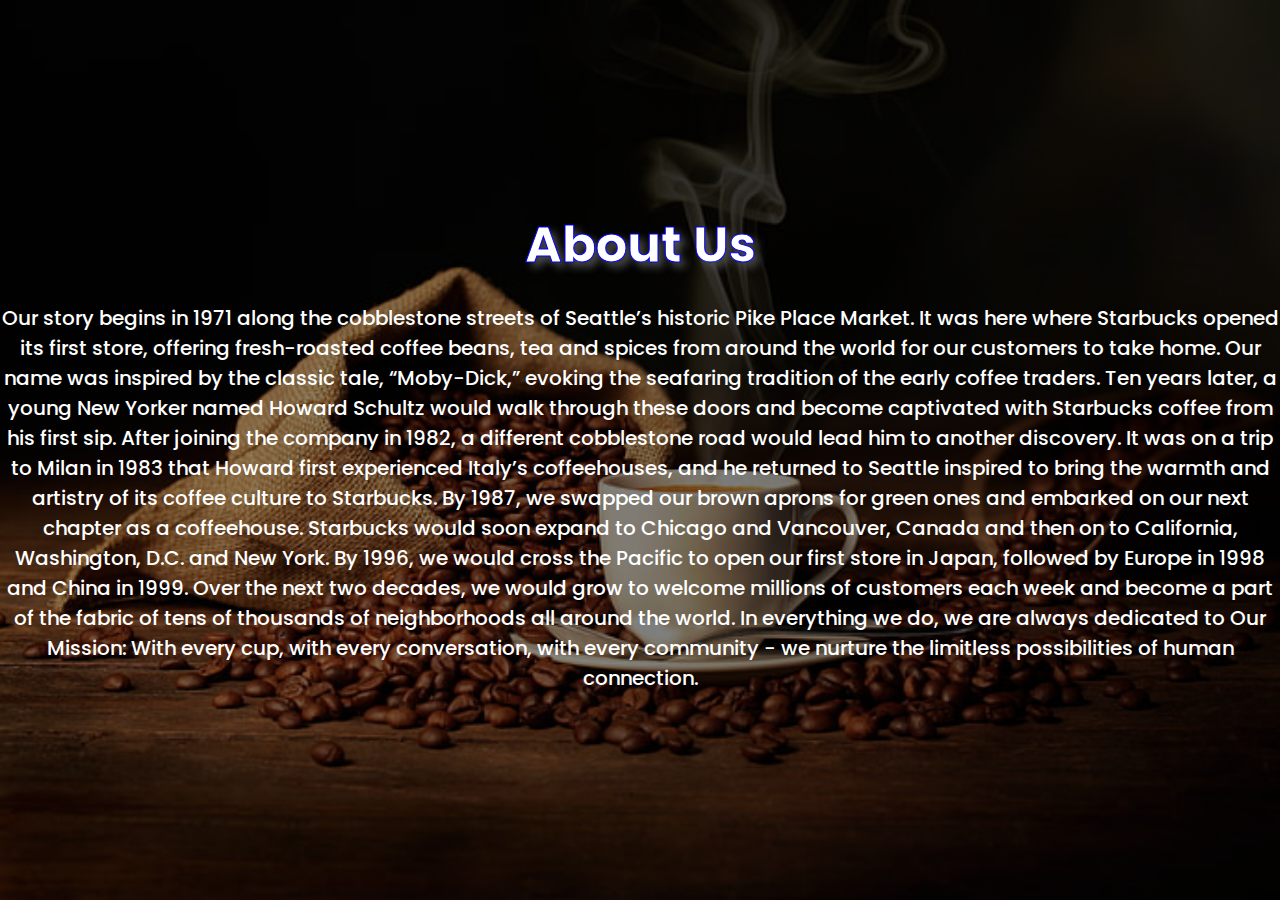
<file: aboutus.html>
<!DOCTYPE html>
<html lang="en">
<head>
    <meta charset="UTF-8">
    <meta name="viewport" content="width=device-width, initial-scale=1.0">
    <title>About us</title>
    <link rel="stylesheet" href="about.css">
</head>
<body>
    <section id="about">
    <div class="container">
       <h1>About Us</h1>
       <p>Our story begins in 1971 along the cobblestone streets of Seattle’s historic Pike Place Market. It was here where Starbucks opened its first store, offering fresh-roasted coffee beans, tea and spices from around the world for our customers to take home. Our name was inspired by the classic tale, “Moby-Dick,” evoking the seafaring tradition of the early coffee traders.

        Ten years later, a young New Yorker named Howard Schultz would walk through these doors and become captivated with Starbucks coffee from his first sip. After joining the company in 1982, a different cobblestone road would lead him to another discovery. It was on a trip to Milan in 1983 that Howard first experienced Italy’s coffeehouses, and he returned to Seattle inspired to bring the warmth and artistry of its coffee culture to Starbucks. By 1987, we swapped our brown aprons for green ones and embarked on our next chapter as a coffeehouse.
        
        Starbucks would soon expand to Chicago and Vancouver, Canada and then on to California, Washington, D.C. and New York. By 1996, we would cross the Pacific to open our first store in Japan, followed by Europe in 1998 and China in 1999. Over the next two decades, we would grow to welcome millions of customers each week and become a part of the fabric of tens of thousands of neighborhoods all around the world. In everything we do, we are always dedicated to Our Mission: With every cup, with every conversation, with every community - we nurture the limitless possibilities of human connection.</p>

    </div>
</section>
</body>
</html>
</file>
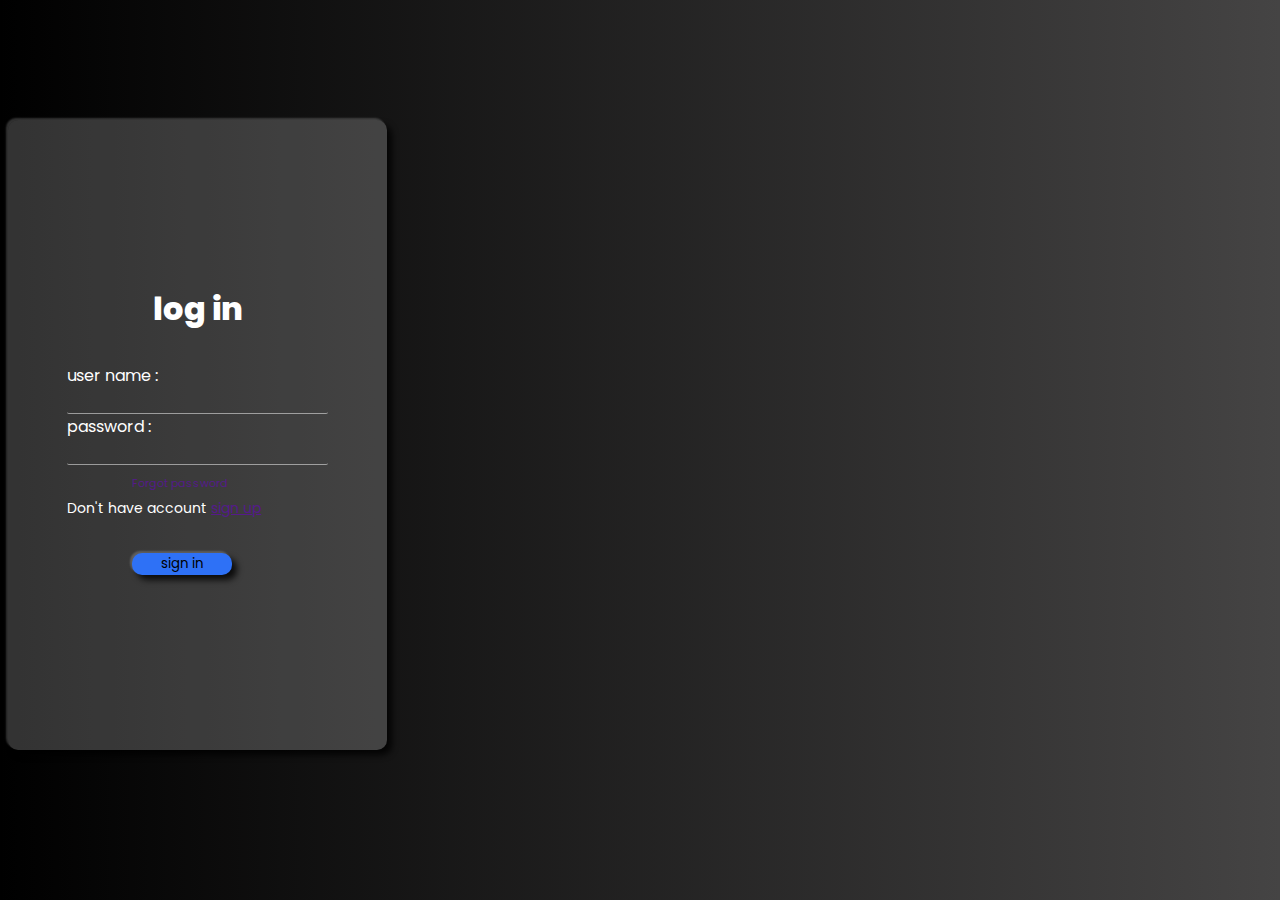
<file: login.html>
<!DOCTYPE html>
<html lang="en">
<head>
    <meta charset="UTF-8">
    <meta name="viewport" content="width=device-width, initial-scale=1.0">
    <title>Document</title>
    <script src="https://cdn.jsdelivr.net/npm/bootstrap@5.3.1/dist/js/bootstrap.bundle.min.js" integrity="sha384-HwwvtgBNo3bZJJLYd8oVXjrBZt8cqVSpeBNS5n7C8IVInixGAoxmnlMuBnhbgrkm" crossorigin="anonymous"></script>
    <link href="https://cdn.jsdelivr.net/npm/bootstrap@5.3.1/dist/css/bootstrap.min.css" rel="stylesheet" integrity="sha384-4bw+/aepP/YC94hEpVNVgiZdgIC5+VKNBQNGCHeKRQN+PtmoHDEXuppvnDJzQIu9" crossorigin="anonymous">
    <style>
        @import url('https://fonts.googleapis.com/css2?family=Bricolage+Grotesque:opsz@10..48&family=Poppins:ital@0;1&display=swap');
        *{
            font-family: 'Poppins', sans-serif;
        }body{
            background: linear-gradient(to right,rgb(0, 0, 0),rgb(69, 68, 68));
           

        }
        div{
            display: flex;
            justify-content: center;
            align-items: center;
            flex-direction: column;
            
        }.container{
            color: rgb(255, 255, 255);
            width: 30%;
            height: 70vh;
            margin-top: 120px;
            transition: 2s;
            border-radius: 10px;
            background-color:rgba(255, 255, 255,.2);
            box-shadow: 5px 5px 6px rgba(0, 0, 0, 0.8), -2px -2px 2px rgb(255, 253, 253,.2);
            animation: mymove;
        }
        input{
            background:none;
            border: none;
            border-bottom: 1px solid rgb(255, 255, 255,.5);
            border-radius: 2px;
        }label{
            
        }.pass{
            display: flex;
            padding-top: 10px;
            font-size: 11px;
            text-decoration: none;
            margin-left: 25%;
        }h1{
           margin-top: -10px;
           font-weight: 800;
           margin-bottom: 30px;
        }button{
            border-radius: 10px;
            box-shadow: 5px 5px 6px rgba(0, 0, 0, 0.8), -2px -2px 2px rgb(255, 253, 253,.2);
            background-color:rgb(46, 113, 246) ;
            margin-left: 25%;
            width: 100px;
            border: none;
            margin-top: 20px;
        }p{
            font-size: 14px;
            margin-top: 6px;

        }
        .pass:hover{
            display: flex;
            padding-top: 10px;
            font-size: 11px;
            text-decoration: none;
            margin-left: 25%;
            color: black;
        }input:hover{
            border-bottom: 1px solid rgba(0, 0, 0, 0.5);
            box-shadow:0px 2px 0.1px rgba(0, 0, 0, 0.3) ;
        }.container:hover{
            color: rgb(0, 0, 0);
            width: 30%;
            height: 70vh;
            margin-top: 120px;
            border-radius: 40px;
            background-color:rgba(255, 255, 255,.6);
            transition: 2s;
            box-shadow: 2px 2px 6px rgba(0, 0, 0, 0.8), -5px -5px 2px rgba(193, 21, 21, 0.6);
        }body:hover{
            background: linear-gradient(to right,rgb(0, 0, 0),rgb(69, 68, 68));
            transition: 2s;

        }
        button:hover{
            border-radius: 10px;
            box-shadow: 5px 5px 6px rgba(127, 15, 15, 0.8), -2px -2px 2px rgba(0, 0, 0, 0.2);
            background-color:rgb(0, 0, 0) ;
            margin-left: 25%;
            width: 100px;
            border: none;
            margin-top: 20px;
            color: white;
            transition: 1s;
            
        }h1:hover{
                font-size: 50px;
                transition: 1s;
            }@media screen and (max-width:1000px){
            .container:hover{
            color: rgb(0, 0, 0);
            width: 50%;
            height: 70vh;
            margin-top: 120px;
            border-radius: 40px;
            background-color:rgba(255, 255, 255,.6);
            transition: 2s;
            transition: 2s;
            box-shadow: 2px 2px 6px rgba(0, 0, 0, 0.8), -5px -5px 2px rgba(193, 21, 21, 0.6);
        }.container{
            color: rgb(255, 255, 255);
            width: 50%;
            height: 70vh;
            margin-top: 120px;
            transition: 2s;
            border-radius: 10px;
            background-color:rgba(255, 255, 255,.2);
            box-shadow: 5px 5px 6px rgba(0, 0, 0, 0.8), -2px -2px 2px rgb(255, 253, 253,.2);
        }
                
        }@media screen and (max-width:500px){
            .container{
            color: rgb(0, 0, 0);
            width: 60%;
            height: 70vh;
            margin-top: 120px;
            transition: 2s;
            border-radius: 10px;
            background-color:rgba(255, 255, 255,.6);
            box-shadow: 5px 5px 6px rgba(0, 0, 0, 0.8), -2px -2px 2px rgb(255, 253, 253,.2);
            animation: mymove;
            align-items: center;
            justify-content: center;
            display: flex;
            font-size: 12px;
        }.container:hover{
            color: rgb(0, 0, 0);
            width: 60%;
            height: 70vh;
            margin-top: 120px;
            border-radius: 40px;
            background-color:rgba(255, 255, 255,.6);
            transition: 2s;
            box-shadow: 2px 2px 6px rgba(0, 0, 0, 0.8), -5px -5px 2px rgba(193, 21, 21, 0.6);
        } input{
            background:none;
            border: none;
            border-bottom: 1px solid rgb(255, 255, 255,.5);
            border-radius: 2px;
            width: 150px;
        }p{
            font-size: 11px;
            margin-top: 6px;

        }button{
            border-radius: 10px;
            box-shadow: 5px 5px 6px rgba(0, 0, 0, 0.8), -2px -2px 2px rgb(255, 253, 253,.2);
            background-color:rgb(46, 113, 246) ;
            margin-left: 25%;
            width: 70px;
            border: none;
            margin-top: 20px;
        } button:hover{
            border-radius: 10px;
            box-shadow: 5px 5px 6px rgba(127, 15, 15, 0.8), -2px -2px 2px rgba(0, 0, 0, 0.2);
            background-color:rgb(0, 0, 0) ;
            margin-left: 25%;
            width: 70px;
            border: none;
            margin-top: 20px;
            color: white;
            transition: 1s;
            
        }h1{
           margin-top: -10px;
           font-weight: 800;
           margin-bottom: 30px;
           font-size: 25px;
        }h1:hover{
                font-size: 35px;
                transition: 1s;
            }
        }
      </style>
</head>
<body>
   
    <div class="container">
        <h1>log in</h1>
        <form action="">
        <label>user name :</label><br>
        <input class="form-label" type="text"><br>
        <label for="">password :</label><br>
        <input  id=""type="password"><br>
        <a href="" class="pass">Forgot password</a>
        <p>Don't have account <a href="">sign up</a></p>
        <button>sign in</button>
    </form>

    </div>
    
</body>
</html>
</file>
<file: about.css>
@import url('https://fonts.googleapis.com/css2?family=Poppins&display=swap');


*{
    padding: 0px;
    margin: 0px;
    box-sizing: border-box;
    font-family: 'Poppins', sans-serif;
}#about{
    width: 100%;
    height: 100vh;
    background: linear-gradient(to right,rgb(0,0,0,.4),rgb(0,0,0,.6)),url(./about\ img.jpg);
    background-size: cover;
    justify-content: center;
    align-items: center;
    display: flex;
}#about .container p{
    font-size: 20px;
    color: white;
    text-align: center;
    font-weight: 500;
}#about .container h1{
    color: white;
    margin-bottom: 20px;
    text-align: center;
    font-size: 50px;
    font-weight: ;
    text-shadow: 5px 5px 8px rgb(83, 83, 83);
    -webkit-text-stroke: 1px blue;
}@media screen and (max-width:600px){
    #about .container p{
        font-size: 10px;
        color: white;
        text-align: center;
        font-weight: 300;
    }#about{
        background-position: center;
    }
}
</file>
